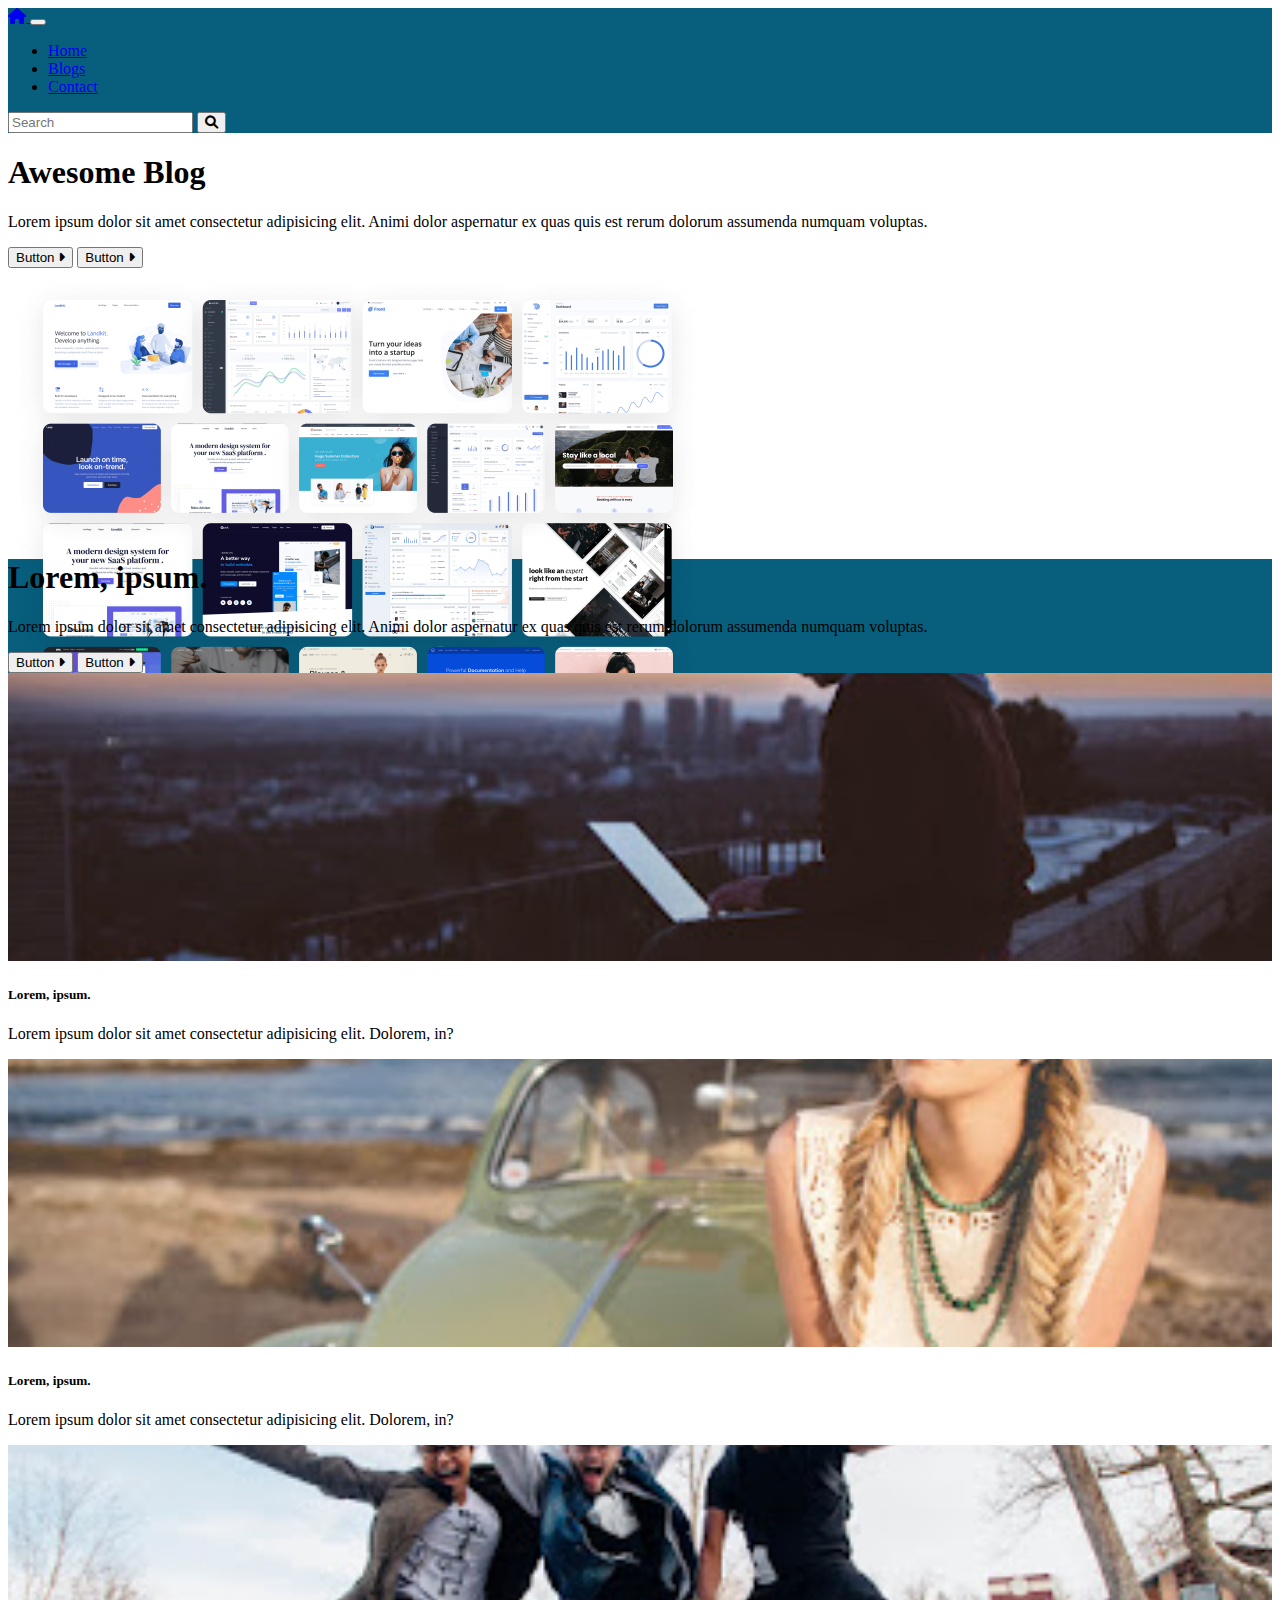
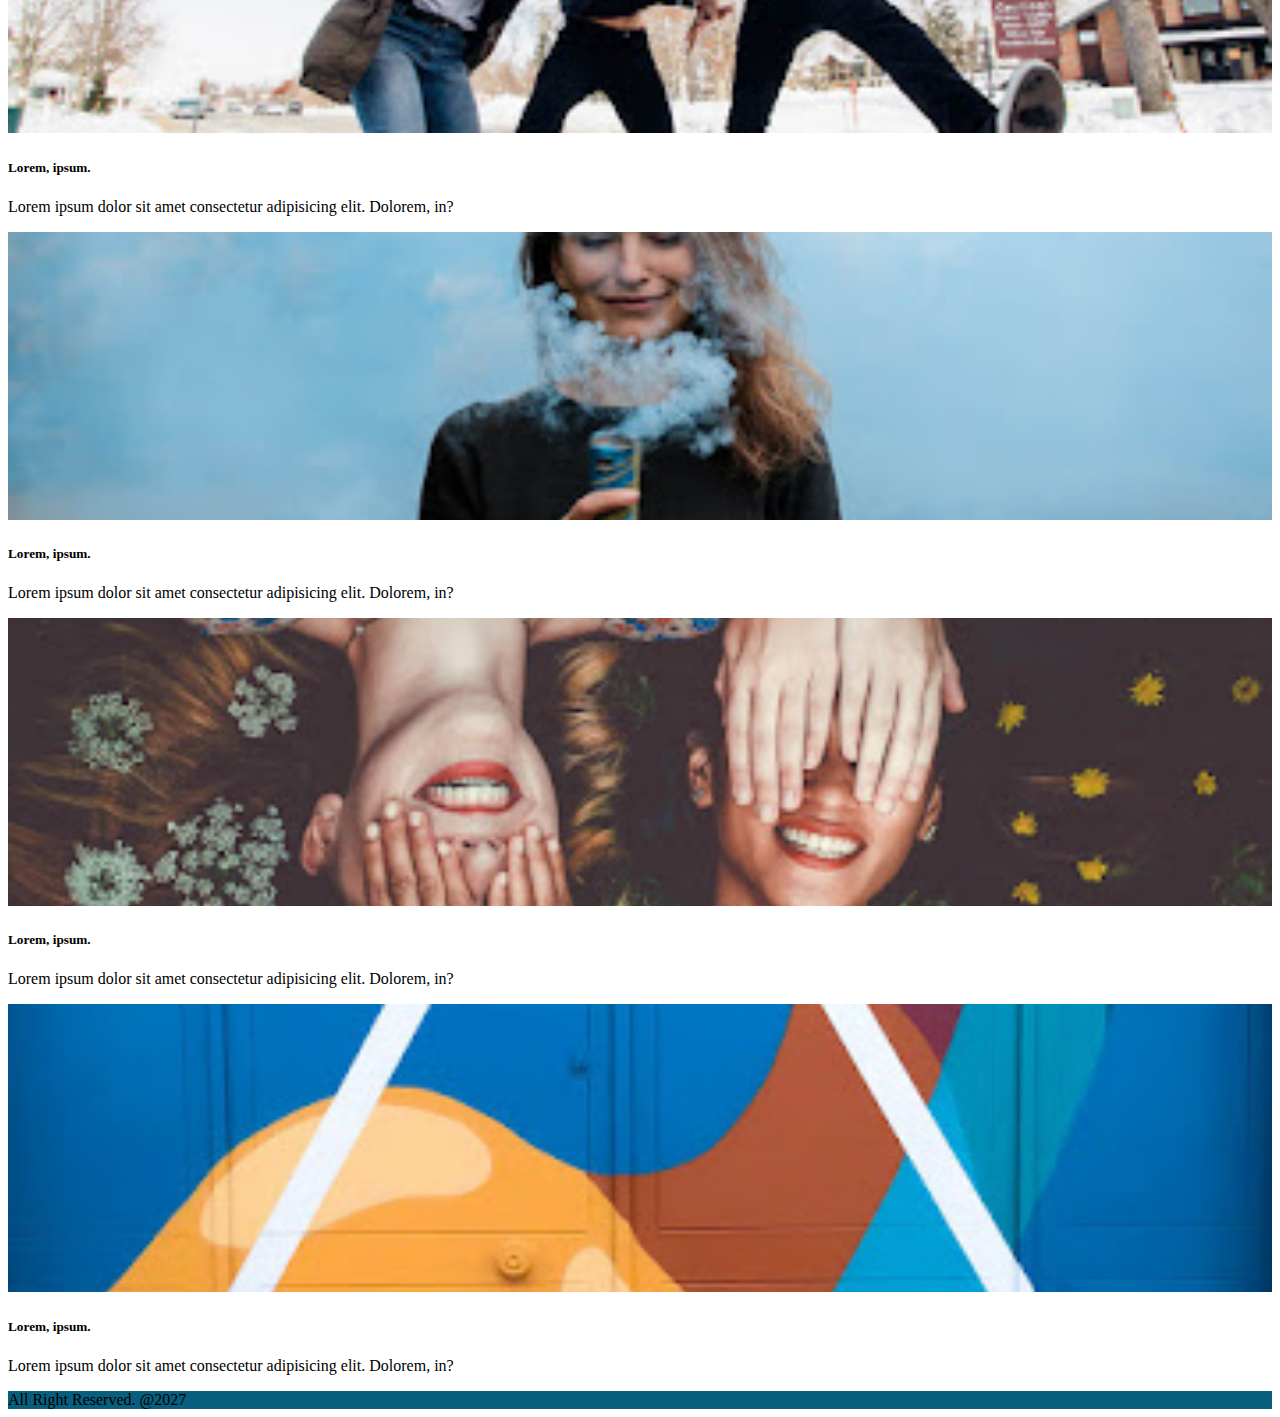
<file: awesome-blog/index.html>
<!DOCTYPE html>
<html lang="tr">
<head>
    <meta charset="UTF-8">
    <meta http-equiv="X-UA-Compatible" content="IE=edge">
    <meta name="viewport" content="width=device-width, initial-scale=1.0">
    <link href="https://cdn.jsdelivr.net/npm/bootstrap@5.1.3/dist/css/bootstrap.min.css" rel="stylesheet" integrity="sha384-1BmE4kWBq78iYhFldvKuhfTAU6auU8tT94WrHftjDbrCEXSU1oBoqyl2QvZ6jIW3" crossorigin="anonymous">
    <link rel="stylesheet" href="https://cdnjs.cloudflare.com/ajax/libs/font-awesome/6.0.0/css/all.min.css" integrity="sha512-9usAa10IRO0HhonpyAIVpjrylPvoDwiPUiKdWk5t3PyolY1cOd4DSE0Ga+ri4AuTroPR5aQvXU9xC6qOPnzFeg==" crossorigin="anonymous" referrerpolicy="no-referrer" />
    <link rel="stylesheet" href="style.css">
    <title>Awesome Blog</title>
</head>
<body>
    <!-- navbar -->
    <nav class="navbar navbar-expand-md navbar-dark sticky-top">
        <div class="container">
            <a href="index.html" class="navbar-brand">
                <i class="fa-solid fa-house"></i>
            </a>
            <button class="navbar-toggler" type="button" data-bs-toggle="collapse" data-bs-target="#mobile">
                <span class="navbar-toggler-icon"></span>
            </button>
            <div id="mobile" class="collapse navbar-collapse">               
          
                <ul class="navbar-nav me-auto">
                    <li class="nav-item">
                        <a href="index.html" class="nav-link active">Home</a>
                    </li>
                    <li class="nav-item">
                        <a href="blogs.html" class="nav-link">Blogs</a>
                    </li>
                    <li class="nav-item">
                        <a href="contact.html" class="nav-link">Contact</a>
                    </li>
                </ul>
                <form class="d-flex">           
                    <input type="text" class="form-control me-1" placeholder="Search">
                    <button class="btn btn-warning">
                        <i class="fa-solid fa-magnifying-glass"></i>
                    </button>                
                </form>

            </div>

        </div>
    </nav>
    
    <!-- header -->

    <header>
        <div class="text-center pt-5 mt-5 px-4 border-bottom">
            <h1 class="diplay-4 fw-bold">Awesome Blog</h1>
            <div class="col-lg-6 mx-auto">
                <p class="lead mb-4">Lorem ipsum dolor sit amet consectetur adipisicing elit. Animi dolor aspernatur ex quas quis est rerum dolorum assumenda numquam voluptas.</p>
                
                <div class="mb-5 d-grid gap-2 d-md-flex justify-content-md-center">
                    <button class="btn btn-primary btn-lg">Button
                        <i class="fa-solid fa-caret-right"></i>
                    </button>
                    <button class="btn btn-outline-secondary btn-lg">Button
                        <i class="fa-solid fa-caret-right"></i>
                    </button>
                </div>
                <div class="overflow-hidden" style="max-height: 30vh;">
                    <div class="container px-5">
                        <img src="img/bg.png" class="img-fluid border rounded-3 shadow-lg mb-4" width="700" height="500" alt="">
                    </div>
                </div>
            </div>
        </div>
    </header>

    <!-- main -->

    <main id="main">
        <div class="bg-dark text-light px-5 py-4 text-center">
            <div class="py-5">
                <h1 class="diplay-5 fw-bold">Lorem, ipsum.</h1>
                <div class="col-lg-6 mx-auto">
                    <p class="lead mb-4">Lorem ipsum dolor sit amet consectetur adipisicing elit. Animi dolor aspernatur ex quas quis est rerum dolorum assumenda numquam voluptas.</p>
                    
                    <div class="d-grid gap-2 d-md-flex justify-content-md-center">
                        <button class="btn btn-outline-warning btn-lg">Button
                            <i class="fa-solid fa-caret-right"></i>
                        </button>
                        <button class="btn btn-outline-light btn-lg">Button
                            <i class="fa-solid fa-caret-right"></i>
                        </button>
                    </div>
                </div>
            </div>
        </div>

        <div class="container my-4">
            <div class="row row-cols-1 row-cols-md-3 row-cols-lg-3 g-4">
                <div class="">
                    <div class="card mb-3 shadow">
                        <img src="img/1.jpeg" class="card-img-top" alt="">
                        <div class="card-body">
                            <h5 class="card-title">Lorem, ipsum.</h5>
                            <p class="card-text">Lorem ipsum dolor sit amet consectetur adipisicing elit. Dolorem, in?</p>
                        </div>
                    </div>
                </div>
                <div class="">
                    <div class="card mb-3 shadow">
                        <img src="img/2.jpeg" class="card-img-top" alt="">
                        <div class="card-body">
                            <h5 class="card-title">Lorem, ipsum.</h5>
                            <p class="card-text">Lorem ipsum dolor sit amet consectetur adipisicing elit. Dolorem, in?</p>
                        </div>
                    </div>
                </div>
                <div class="">
                    <div class="card mb-3 shadow">
                        <img src="img/3.jpeg" class="card-img-top" alt="">
                        <div class="card-body">
                            <h5 class="card-title">Lorem, ipsum.</h5>
                            <p class="card-text">Lorem ipsum dolor sit amet consectetur adipisicing elit. Dolorem, in?</p>
                        </div>
                    </div>
                </div>
                <div class="">
                    <div class="card mb-3 shadow">
                        <img src="img/4.jpeg" class="card-img-top" alt="">
                        <div class="card-body">
                            <h5 class="card-title">Lorem, ipsum.</h5>
                            <p class="card-text">Lorem ipsum dolor sit amet consectetur adipisicing elit. Dolorem, in?</p>
                        </div>
                    </div>
                </div>
                <div class="">
                    <div class="card mb-3 shadow">
                        <img src="img/5.jpeg" class="card-img-top" alt="">
                        <div class="card-body">
                            <h5 class="card-title">Lorem, ipsum.</h5>
                            <p class="card-text">Lorem ipsum dolor sit amet consectetur adipisicing elit. Dolorem, in?</p>
                        </div>
                    </div>
                </div>
                <div class="">
                    <div class="card mb-3 shadow">
                        <img src="img/6.jpeg" class="card-img-top" alt="">
                        <div class="card-body">
                            <h5 class="card-title">Lorem, ipsum.</h5>
                            <p class="card-text">Lorem ipsum dolor sit amet consectetur adipisicing elit. Dolorem, in?</p>
                        </div>
                    </div>
                </div>
            </div>
        </div>
    </main>

    <!-- footer -->

    <footer class="py-5 bg-dark text-white text-center">
        <span>All Right Reserved. @2027</span>
    </footer>

    <script src="https://cdn.jsdelivr.net/npm/bootstrap@5.1.3/dist/js/bootstrap.bundle.min.js" integrity="sha384-ka7Sk0Gln4gmtz2MlQnikT1wXgYsOg+OMhuP+IlRH9sENBO0LRn5q+8nbTov4+1p" crossorigin="anonymous"></script>
</body>
</html>
</file>
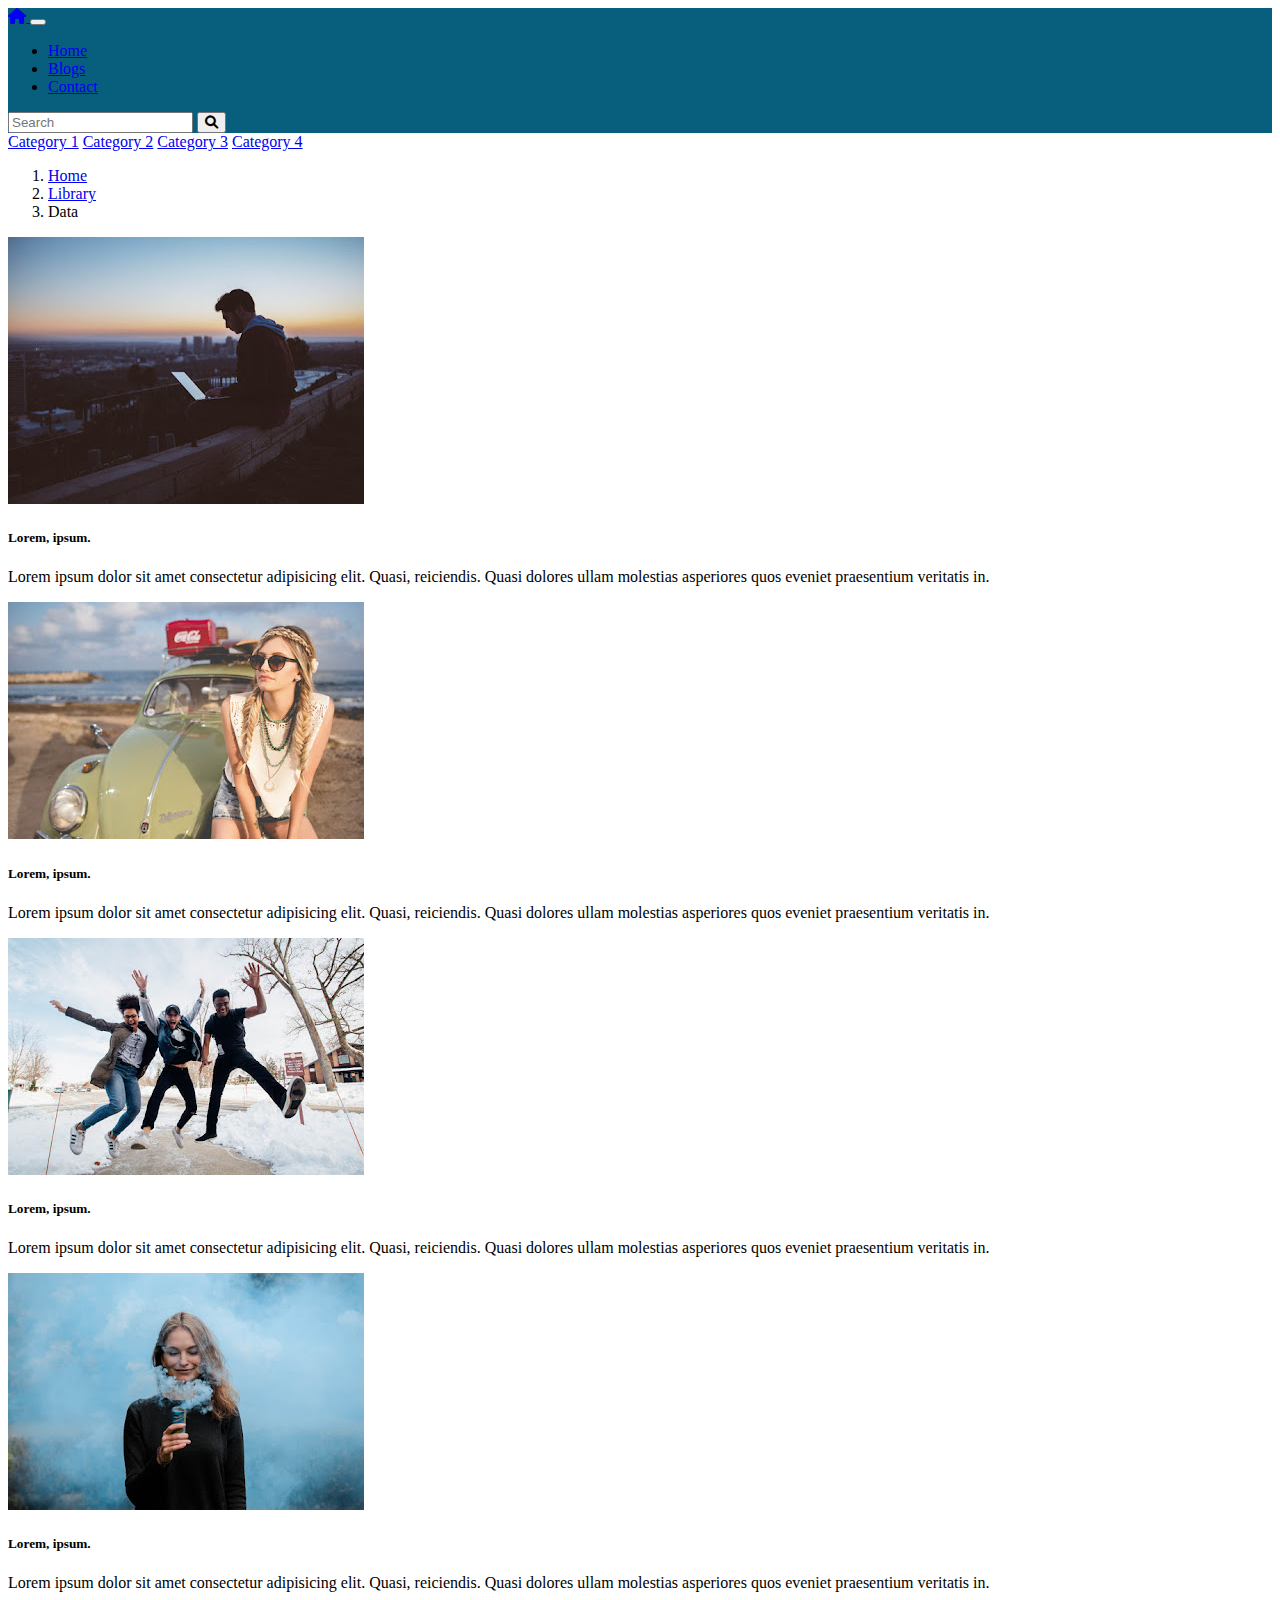
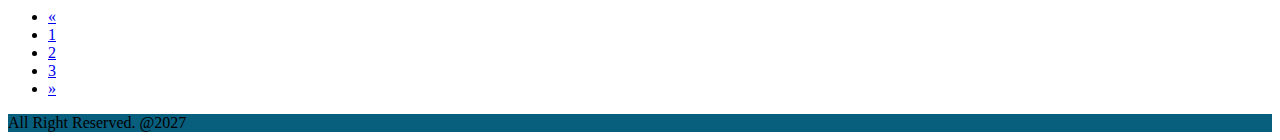
<file: awesome-blog/blogs.html>
<!DOCTYPE html>
<html lang="tr">
<head>
    <meta charset="UTF-8">
    <meta http-equiv="X-UA-Compatible" content="IE=edge">
    <meta name="viewport" content="width=device-width, initial-scale=1.0">
    <link href="https://cdn.jsdelivr.net/npm/bootstrap@5.1.3/dist/css/bootstrap.min.css" rel="stylesheet" integrity="sha384-1BmE4kWBq78iYhFldvKuhfTAU6auU8tT94WrHftjDbrCEXSU1oBoqyl2QvZ6jIW3" crossorigin="anonymous">
    <link rel="stylesheet" href="https://cdnjs.cloudflare.com/ajax/libs/font-awesome/6.0.0/css/all.min.css" integrity="sha512-9usAa10IRO0HhonpyAIVpjrylPvoDwiPUiKdWk5t3PyolY1cOd4DSE0Ga+ri4AuTroPR5aQvXU9xC6qOPnzFeg==" crossorigin="anonymous" referrerpolicy="no-referrer" />
    <link rel="stylesheet" href="style.css">
    <title>Awesome Blog</title>
</head>
<body>
    <!-- navbar -->
    <nav class="navbar navbar-expand-md navbar-dark sticky-top">
        <div class="container">
            <a href="index.html" class="navbar-brand">
                <i class="fa-solid fa-house"></i>
            </a>
            <button class="navbar-toggler" type="button" data-bs-toggle="collapse" data-bs-target="#mobile">
                <span class="navbar-toggler-icon"></span>
            </button>
            <div id="mobile" class="collapse navbar-collapse">               
          
                <ul class="navbar-nav me-auto">
                    <li class="nav-item">
                        <a href="index.html" class="nav-link">Home</a>
                    </li>
                    <li class="nav-item">
                        <a href="blogs.html" class="nav-link active">Blogs</a>
                    </li>
                    <li class="nav-item">
                        <a href="contact.html" class="nav-link">Contact</a>
                    </li>
                </ul>
                <form class="d-flex">           
                    <input type="text" class="form-control me-1" placeholder="Search">
                    <button class="btn btn-warning">
                        <i class="fa-solid fa-magnifying-glass"></i>
                    </button>                
                </form>

            </div>

        </div>
    </nav>
    
    <!-- header -->

   
    <!-- main -->

    <main>
        <div class="container my-4">
            <div class="row ">
                <div class="col-md-3 d-none d-md-block">
                    <div class="list-group">
                        <a href="#"class="list-group-item list-group-item actiob">Category 1</a>
                        <a href="#"class="list-group-item list-group-item actiob">Category 2</a>
                        <a href="#"class="list-group-item list-group-item actiob">Category 3</a>
                        <a href="#"class="list-group-item list-group-item actiob">Category 4</a>
                    </div>
                </div>
                <div class="col-md-9 ">

    <!-- breadcrumb-->
                   
                    <nav>
                        <ol class="breadcrumb">
                        <li class="breadcrumb-item"><a href="#">Home</a></li>
                        <li class="breadcrumb-item"><a href="#">Library</a></li>
                        <li class="breadcrumb-item active">Data</li>
                        </ol>
                    </nav>
                    <div class="card mb-2 shadow">
                        <div class="row">
                            <div class="col-4">
                                <img src="img/1.jpeg" alt="" class="img-fluid rounded-start">
                            </div>
                            <div class="col-8">
                                <div class="card-body">
                                    <h5 class="card-title">Lorem, ipsum.</h5>
                                    <p class="card-text">Lorem ipsum dolor sit amet consectetur adipisicing elit. Quasi, reiciendis. Quasi dolores ullam molestias asperiores quos eveniet praesentium veritatis in.</p>
                                </div>
                            </div>
                        </div>
                    </div>

                    <div class="card mb-2 shadow">
                        <div class="row">
                            <div class="col-4">
                                <img src="img/2.jpeg" alt="" class="img-fluid rounded-start">
                            </div>
                            <div class="col-8">
                                <div class="card-body">
                                    <h5 class="card-title">Lorem, ipsum.</h5>
                                    <p class="card-text">Lorem ipsum dolor sit amet consectetur adipisicing elit. Quasi, reiciendis. Quasi dolores ullam molestias asperiores quos eveniet praesentium veritatis in.</p>
                                </div>
                            </div>
                        </div>
                    </div>
                    
                    <div class="card mb-2 shadow">
                        <div class="row">
                            <div class="col-4">
                                <img src="img/3.jpeg" alt="" class="img-fluid rounded-start">
                            </div>
                            <div class="col-8">
                                <div class="card-body">
                                    <h5 class="card-title">Lorem, ipsum.</h5>
                                    <p class="card-text">Lorem ipsum dolor sit amet consectetur adipisicing elit. Quasi, reiciendis. Quasi dolores ullam molestias asperiores quos eveniet praesentium veritatis in.</p>
                                </div>
                            </div>
                        </div>
                    </div>
                    
                    <div class="card mb-2 shadow">
                        <div class="row">
                            <div class="col-4">
                                <img src="img/4.jpeg" alt="" class="img-fluid rounded-start">
                            </div>
                            <div class="col-8">
                                <div class="card-body">
                                    <h5 class="card-title">Lorem, ipsum.</h5>
                                    <p class="card-text">Lorem ipsum dolor sit amet consectetur adipisicing elit. Quasi, reiciendis. Quasi dolores ullam molestias asperiores quos eveniet praesentium veritatis in.</p>
                                </div>
                            </div>
                        </div>
                    </div>
                </div>
            </div>
        </div>
        <nav aria-label="Page navigation example">
            <ul class="pagination justify-content-center">
              <li class="page-item">
                <a class="page-link" href="#" aria-label="Previous">
                  <span aria-hidden="true">&laquo;</span>
                </a>
              </li>
              <li class="page-item"><a class="page-link" href="#">1</a></li>
              <li class="page-item"><a class="page-link" href="#">2</a></li>
              <li class="page-item"><a class="page-link" href="#">3</a></li>
              <li class="page-item">
                <a class="page-link" href="#" aria-label="Next">
                  <span aria-hidden="true">&raquo;</span>
                </a>
              </li>
            </ul>
          </nav>
    </main>
    
    <!-- footer -->

    <footer class="py-5 bg-dark text-white text-center">
        <span>All Right Reserved. @2027</span>
    </footer>

    <script src="https://cdn.jsdelivr.net/npm/bootstrap@5.1.3/dist/js/bootstrap.bundle.min.js" integrity="sha384-ka7Sk0Gln4gmtz2MlQnikT1wXgYsOg+OMhuP+IlRH9sENBO0LRn5q+8nbTov4+1p" crossorigin="anonymous"></script>
</body>
</html>
</file>
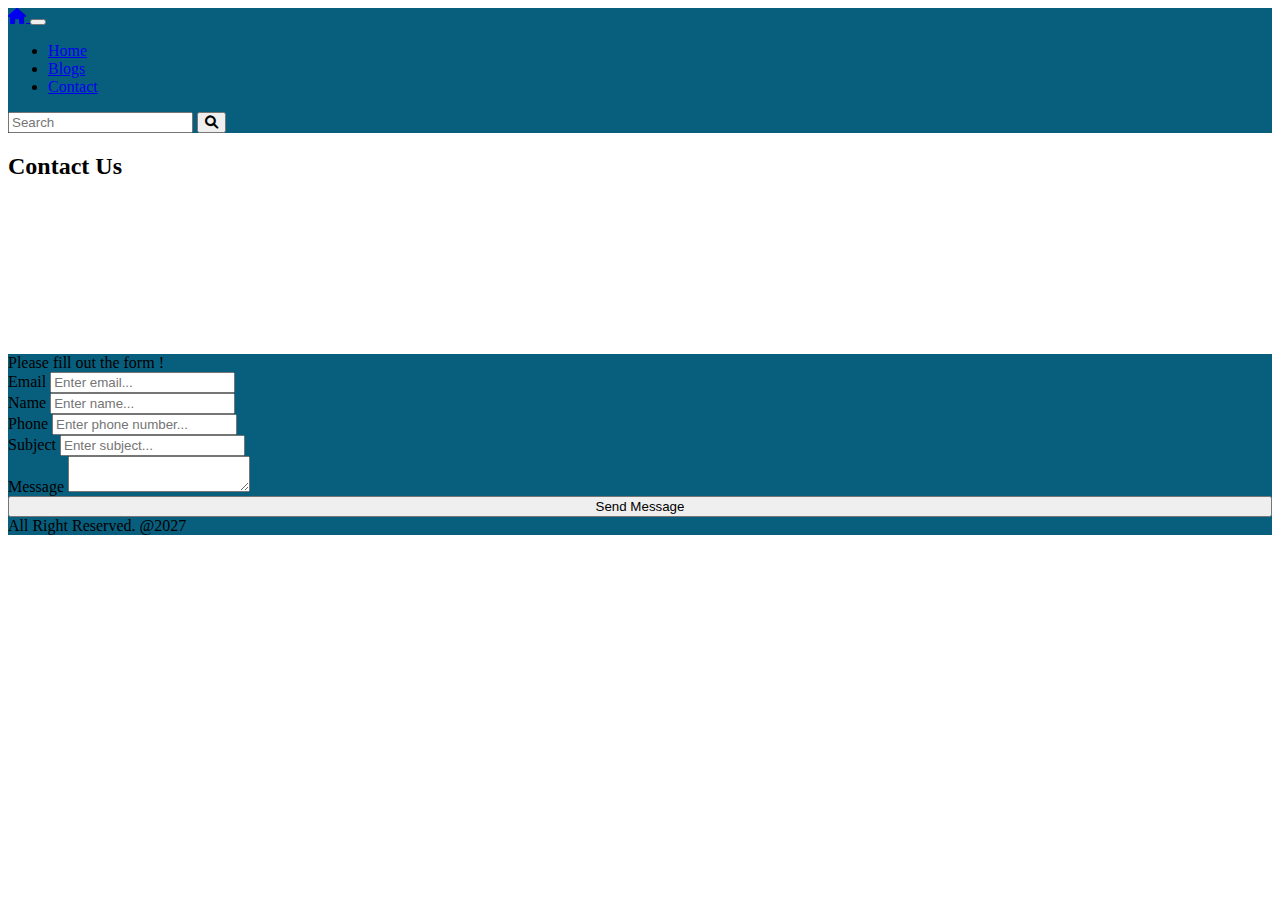
<file: awesome-blog/contact.html>
<!DOCTYPE html>
<html lang="tr" class="h-100">
<head>
    <meta charset="UTF-8">
    <meta http-equiv="X-UA-Compatible" content="IE=edge">
    <meta name="viewport" content="width=device-width, initial-scale=1.0">
    <link href="https://cdn.jsdelivr.net/npm/bootstrap@5.1.3/dist/css/bootstrap.min.css" rel="stylesheet" integrity="sha384-1BmE4kWBq78iYhFldvKuhfTAU6auU8tT94WrHftjDbrCEXSU1oBoqyl2QvZ6jIW3" crossorigin="anonymous">
    <link rel="stylesheet" href="https://cdnjs.cloudflare.com/ajax/libs/font-awesome/6.0.0/css/all.min.css" integrity="sha512-9usAa10IRO0HhonpyAIVpjrylPvoDwiPUiKdWk5t3PyolY1cOd4DSE0Ga+ri4AuTroPR5aQvXU9xC6qOPnzFeg==" crossorigin="anonymous" referrerpolicy="no-referrer" />
    <link rel="stylesheet" href="style.css">
    <title>Awesome Blog</title>
</head>
<body class="h-100 d-flex flex-column">
    <!-- navbar -->
    <nav class="navbar navbar-expand-md navbar-dark sticky-top">
        <div class="container">
            <a href="index.html" class="navbar-brand">
                <i class="fa-solid fa-house"></i>
            </a>
            <button class="navbar-toggler" type="button" data-bs-toggle="collapse" data-bs-target="#mobile">
                <span class="navbar-toggler-icon"></span>
            </button>
            <div id="mobile" class="collapse navbar-collapse">               
          
                <ul class="navbar-nav me-auto">
                    <li class="nav-item">
                        <a href="index.html" class="nav-link">Home</a>
                    </li>
                    <li class="nav-item">
                        <a href="blogs.html" class="nav-link">Blogs</a>
                    </li>
                    <li class="nav-item">
                        <a href="contact.html" class="nav-link active">Contact</a>
                    </li>
                </ul>
                <form class="d-flex">           
                    <input type="text" class="form-control me-1" placeholder="Search">
                    <button class="btn btn-warning">
                        <i class="fa-solid fa-magnifying-glass"></i>
                    </button>                
                </form>

            </div>

        </div>
    </nav>
   
    <!-- main -->
    <main>
        <div class="container my-4">
            <h2 class="my-3">Contact Us</h2>
            <div class="row g-2">
                <div class="col-md-6">
                    <iframe id="map" src="https://www.google.com/maps/embed?pb=!1m18!1m12!1m3!1d6386.141321663843!2d34.602410402423494!3d36.840783729628825!2m3!1f0!2f0!3f0!3m2!1i1024!2i768!4f13.1!3m3!1m2!1s0x1527f3fcae5df5a7%3A0xb80c335bccb03757!2zxZ5laGl0IMOWxJ9yZXRtZW4gUGFya8Sx!5e0!3m2!1str!2str!4v1698428422978!5m2!1str!2str" width="100%"  style="border:0;" allowfullscreen="" loading="lazy" referrerpolicy="no-referrer-when-downgrade"></iframe>
                </div>
                <div class="col-md-6">
                    <div class="card bg-dark">
                        <div class="card-body">
                            <div class="alert alert-warning">
                                Please fill out the form !
                            </div>
                            <form action="" class="row g-3 text-white">
                                <div class="col-md-6">
                                    <label for="email" class="form-label">Email</label>
                                    <input type="email" name="email" id="email" class="form-control" placeholder="Enter email...">
                                </div>
                                <div class="col-md-6">
                                    <label for="name" class="form-label">Name</label>
                                    <input type="text" name="name" id="name" class="form-control" placeholder="Enter name...">
                                </div>
                                <div class="col-md-12">
                                    <label for="phone" class="form-label">Phone</label>
                                    <input type="tel" name="phone" id="phone" class="form-control" placeholder="Enter phone number...">
                                </div>
                                <div class="col-md-12">
                                    <label for="subject" class="form-label">Subject</label>
                                    <input type="text" name="subject" id="subject" class="form-control" placeholder="Enter subject...">
                                </div>
                                <div class="col-md-12">
                                    <label for="message" class="form-label">Message</label>
                                    <textarea name="message" id="message" class="form-control"></textarea>
                                </div>
                                <div class="col-md-12">
                                    <button class="btn btn-outline-warning" style="width: 100%;">Send Message</button>
                                </div>
                            </form>
                        </div>
                    </div>
                </div>
            </div>
        </div>
    </main>
    

    <!-- footer -->

    <footer class="py-5 bg-dark text-white text-center mt-auto">
        <span>All Right Reserved. @2027</span>
    </footer>

    <script src="https://cdn.jsdelivr.net/npm/bootstrap@5.1.3/dist/js/bootstrap.bundle.min.js" integrity="sha384-ka7Sk0Gln4gmtz2MlQnikT1wXgYsOg+OMhuP+IlRH9sENBO0LRn5q+8nbTov4+1p" crossorigin="anonymous"></script>
</body>
</html>
</file>
<file: awesome-blog/style.css>
.navbar {
    background: #085E7D !important;
}

.bg-dark{
    background-color: #085E7D !important;
}

.card-img-top{
    width: 100%;
    height: 25vh;
    object-fit: cover;
}

#map{
    height: 450px;
}

@media (min-width: 768px){
    .card-img-top{
        height: 32vh;
    }
    #map{
        height: 100%;
    }
}
</file>
